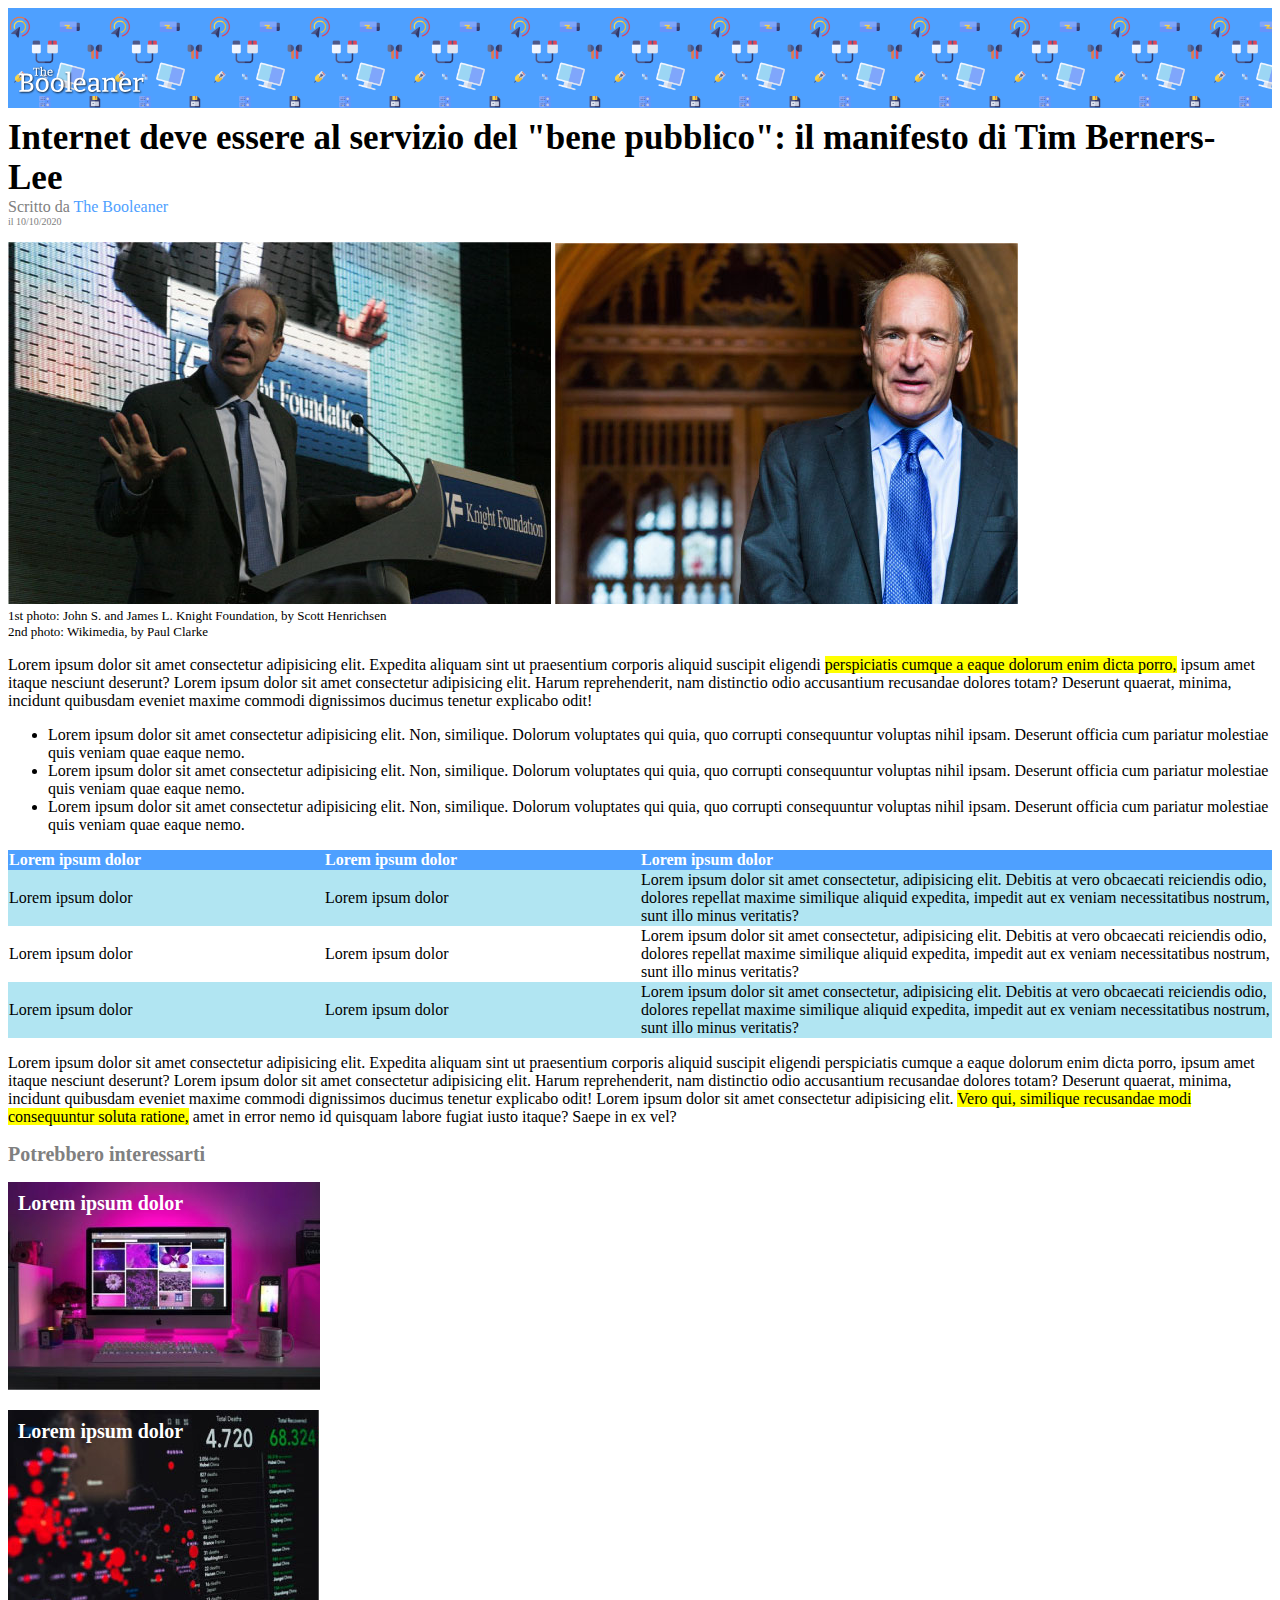
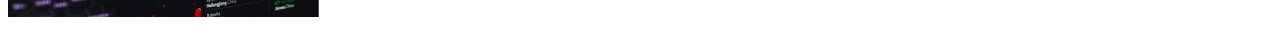
<file: index.html>
<!DOCTYPE html>
<html lang="it-IT">

    <head>
        <meta charset="UTF-8">
        <meta name="viewport" content="width=device-width, initial-scale=1.0">
        <link rel="stylesheet" href="style.css">
        <title>The Booleaner</title>
    </head>

    <body>
        
        <!-- header con logo e sfondo -->
        <header>
            <img id="logo" src="img/logo.svg" alt="logo the Booleaner">
        </header>

        <main>

            <!-- titolo e autore -->
            <section>

                <h1>Internet deve essere al servizio del "bene pubblico": il manifesto di Tim Berners-Lee</h1>
                <div class="author">Scritto da <span class="booleaner">The Booleaner</span></div>
                <div class="time">il 10/10/2020</div>

            </section>

            <!-- foto e descrizione -->
            <section>

                <img src="img/tim-1.jpg" alt="Tim Berners-Lee foto 1">
                <img src="img/tim-2.jpg" alt="Tim Berners-Lee foto 2">
                <figcaption>1st photo: John S. and James L. Knight Foundation, by Scott Henrichsen</figcaption>
                <figcaption>2nd photo: Wikimedia, by Paul Clarke</figcaption>

            </section>

            <!-- primo paragrafo -->
            <section>
                <p>
                    Lorem ipsum dolor sit amet consectetur adipisicing elit. Expedita aliquam sint ut praesentium corporis aliquid suscipit eligendi <span class="testo_evidenziato">perspiciatis cumque a eaque dolorum enim dicta porro,</span> ipsum amet itaque nesciunt deserunt? Lorem ipsum dolor sit amet consectetur adipisicing elit. Harum reprehenderit, nam distinctio odio accusantium recusandae dolores totam? Deserunt quaerat, minima, incidunt quibusdam eveniet maxime commodi dignissimos ducimus tenetur explicabo odit!
                </p>
            </section>

            <!-- unordered list -->
            <section>
                <ul>
                    <li>
                        Lorem ipsum dolor sit amet consectetur adipisicing elit. Non, similique. Dolorum voluptates qui quia, quo corrupti consequuntur voluptas nihil ipsam. Deserunt officia cum pariatur molestiae quis veniam quae eaque nemo.
                    </li>
                    <li>
                        Lorem ipsum dolor sit amet consectetur adipisicing elit. Non, similique. Dolorum voluptates qui quia, quo corrupti consequuntur voluptas nihil ipsam. Deserunt officia cum pariatur molestiae quis veniam quae eaque nemo.
                    </li>
                    <li>
                        Lorem ipsum dolor sit amet consectetur adipisicing elit. Non, similique. Dolorum voluptates qui quia, quo corrupti consequuntur voluptas nihil ipsam. Deserunt officia cum pariatur molestiae quis veniam quae eaque nemo.
                    </li>
                </ul>
            </section>

            <!-- tabella -->
            <section>
                <table>
                    <thead>
                        <tr id="first_row">
                            <th class="first_column">
                                Lorem ipsum dolor
                            </th>
                            <th class="second_column">
                                Lorem ipsum dolor
                            </th>
                            <th>
                                Lorem ipsum dolor
                            </th>
                        </tr>
                    </thead>
                    <tbody>
                        <tr>
                            <td class="first_column">
                                Lorem ipsum dolor
                            </td>
                            <td class="second_column">
                                Lorem ipsum dolor
                            </td>
                            <td>
                                Lorem ipsum dolor sit amet consectetur, adipisicing elit. Debitis at vero obcaecati reiciendis odio, dolores repellat maxime similique aliquid expedita, impedit aut ex veniam necessitatibus nostrum, sunt illo minus veritatis?
                            </td>
                        </tr>
                        <tr id="second_row">
                            <td class="first_column">
                                Lorem ipsum dolor
                            </td>
                            <td class="second_column">
                                Lorem ipsum dolor
                            </td>
                            <td>
                                Lorem ipsum dolor sit amet consectetur, adipisicing elit. Debitis at vero obcaecati reiciendis odio, dolores repellat maxime similique aliquid expedita, impedit aut ex veniam necessitatibus nostrum, sunt illo minus veritatis?
                            </td>
                        </tr>
                        <tr>
                            <td class="first_column">
                                Lorem ipsum dolor
                            </td>
                            <td class="second_column">
                                Lorem ipsum dolor
                            </td>
                            <td>
                                Lorem ipsum dolor sit amet consectetur, adipisicing elit. Debitis at vero obcaecati reiciendis odio, dolores repellat maxime similique aliquid expedita, impedit aut ex veniam necessitatibus nostrum, sunt illo minus veritatis?
                            </td>
                        </tr>
                    </tbody>
                </table>
            </section>

            <!-- secondo paragrafo -->
            <section>
                <p>
                    Lorem ipsum dolor sit amet consectetur adipisicing elit. Expedita aliquam sint ut praesentium corporis aliquid suscipit eligendi perspiciatis cumque a eaque dolorum enim dicta porro, ipsum amet itaque nesciunt deserunt? Lorem ipsum dolor sit amet consectetur adipisicing elit. Harum reprehenderit, nam distinctio odio accusantium recusandae dolores totam? Deserunt quaerat, minima, incidunt quibusdam eveniet maxime commodi dignissimos ducimus tenetur explicabo odit! Lorem ipsum dolor sit amet consectetur adipisicing elit. <span class="testo_evidenziato">Vero qui, similique recusandae modi consequuntur soluta ratione,</span> amet in error nemo id quisquam labore fugiat iusto itaque? Saepe in ex vel?
                </p>
            </section>

        </main>
        
        <!-- contenuti correlati -->
        <footer>

            <h2>Potrebbero interessarti</h2>
            <div class="container">
                <img class="img_correlata" src="img/monitor.jpg" alt="immagine correlata 1">
                <div class="img_description"><strong>Lorem ipsum dolor</strong></div>
            </div>
            <div class="container">
                <img class="img_correlata" src="img/graph.jpg" alt="immagine correlata 2">
                <div class="img_description"><strong>Lorem ipsum dolor</strong></div>
            </div>
            

        </footer>

    </body>

</html>
</file>
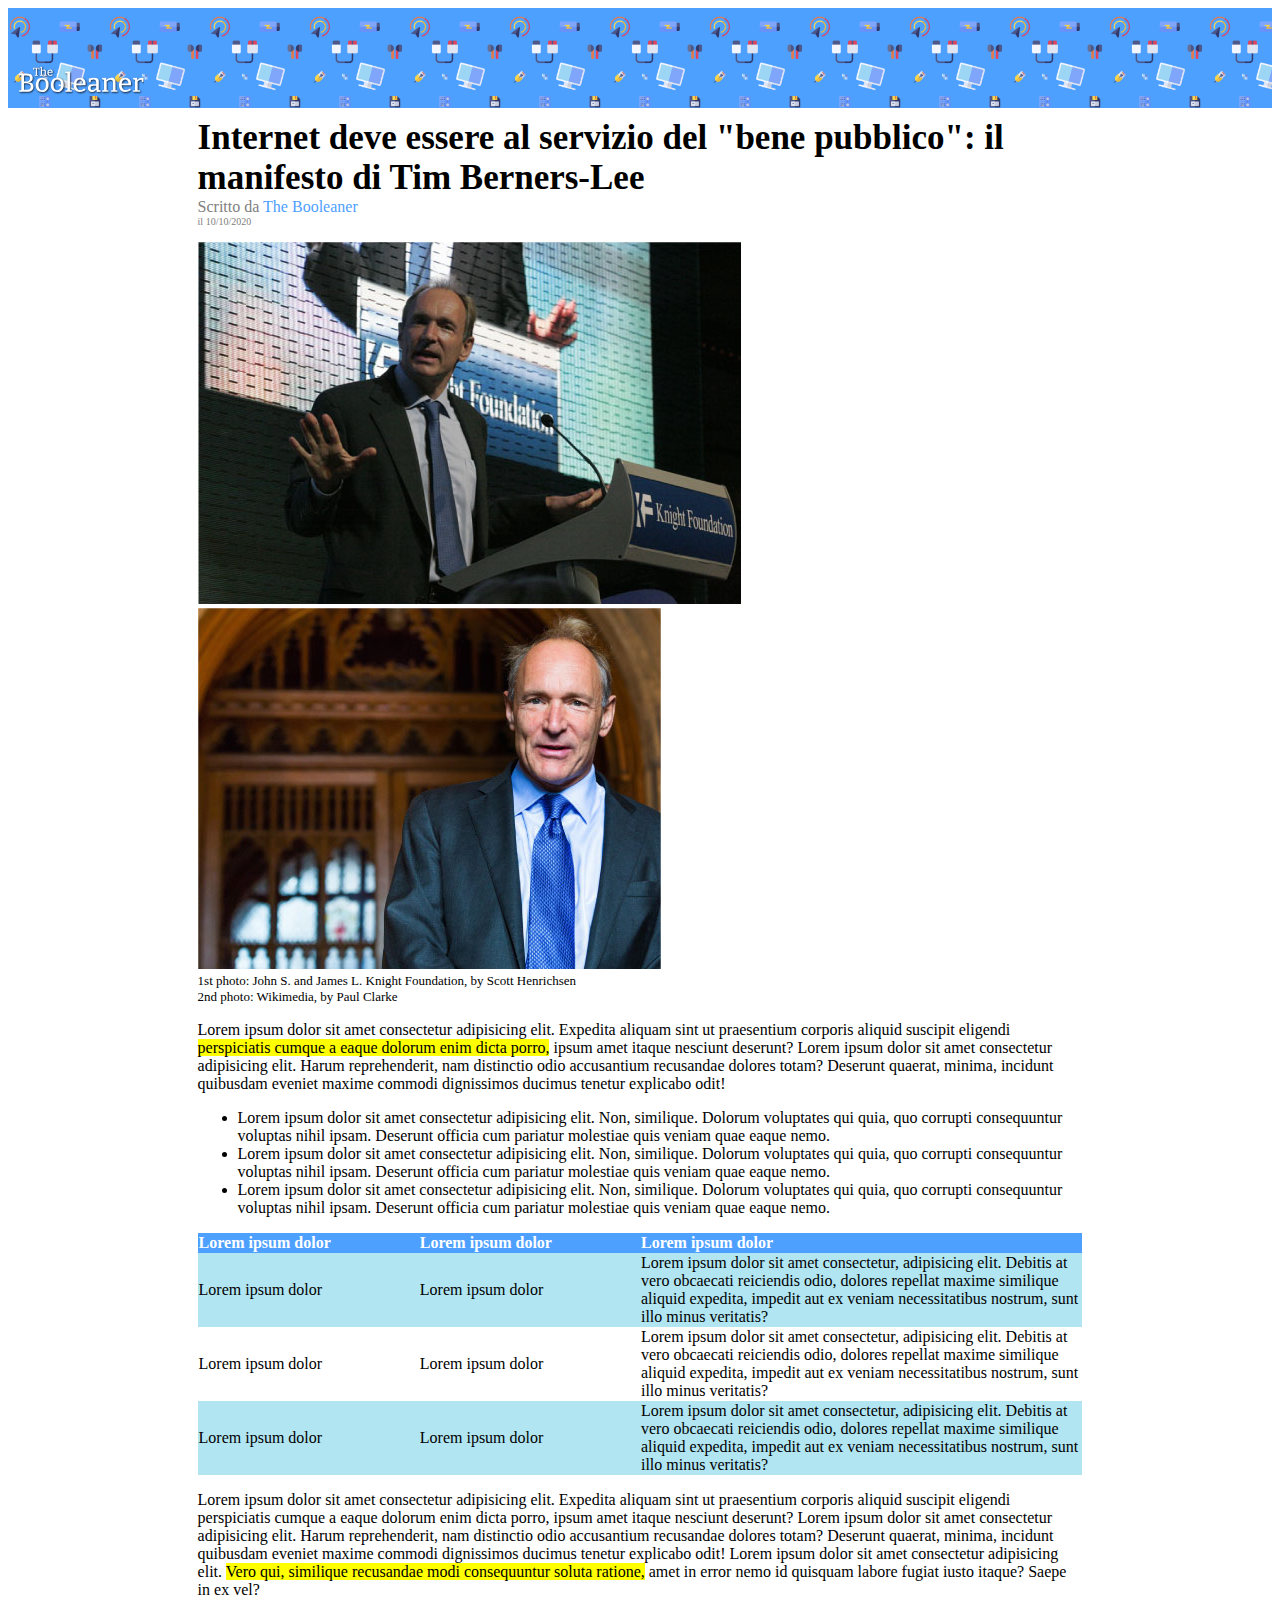
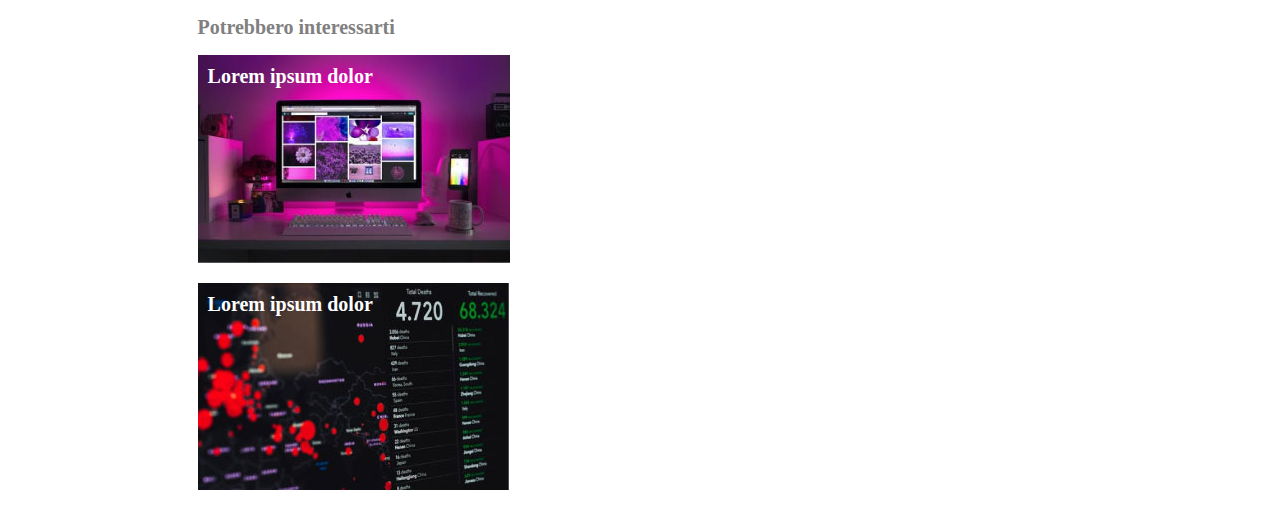
<file: bonus/index.html>
<!DOCTYPE html>
<html lang="it-IT">

<head>
    <meta charset="UTF-8">
    <meta name="viewport" content="width=device-width, initial-scale=1.0">
    <link rel="stylesheet" href="./css/style.css">
    <title>The Booleaner</title>
</head>

<body>

    <!-- header con logo e sfondo -->
    <header>
        <img id="logo" src="img/logo.svg" alt="logo the Booleaner">
    </header>

    <div class="main-container">
        <main>

            <!-- titolo e autore -->
            <section>

                <h1>Internet deve essere al servizio del "bene pubblico": il manifesto di Tim Berners-Lee</h1>
                <div class="author">Scritto da <span class="booleaner">The Booleaner</span></div>
                <div class="time">il 10/10/2020</div>

            </section>

            <!-- foto e descrizione -->
            <section>

                <img src="img/tim-1.jpg" alt="Tim Berners-Lee foto 1">
                <img src="img/tim-2.jpg" alt="Tim Berners-Lee foto 2">
                <figcaption>1st photo: John S. and James L. Knight Foundation, by Scott Henrichsen</figcaption>
                <figcaption>2nd photo: Wikimedia, by Paul Clarke</figcaption>

            </section>

            <!-- primo paragrafo -->
            <section>
                <p>
                    Lorem ipsum dolor sit amet consectetur adipisicing elit. Expedita aliquam sint ut praesentium
                    corporis aliquid suscipit eligendi <span class="testo_evidenziato">perspiciatis cumque a eaque
                        dolorum enim dicta porro,</span> ipsum amet itaque nesciunt deserunt? Lorem ipsum dolor sit amet
                    consectetur adipisicing elit. Harum reprehenderit, nam distinctio odio accusantium recusandae
                    dolores totam? Deserunt quaerat, minima, incidunt quibusdam eveniet maxime commodi dignissimos
                    ducimus tenetur explicabo odit!
                </p>
            </section>

            <!-- unordered list -->
            <section>
                <ul>
                    <li>
                        Lorem ipsum dolor sit amet consectetur adipisicing elit. Non, similique. Dolorum voluptates qui
                        quia, quo corrupti consequuntur voluptas nihil ipsam. Deserunt officia cum pariatur molestiae
                        quis veniam quae eaque nemo.
                    </li>
                    <li>
                        Lorem ipsum dolor sit amet consectetur adipisicing elit. Non, similique. Dolorum voluptates qui
                        quia, quo corrupti consequuntur voluptas nihil ipsam. Deserunt officia cum pariatur molestiae
                        quis veniam quae eaque nemo.
                    </li>
                    <li>
                        Lorem ipsum dolor sit amet consectetur adipisicing elit. Non, similique. Dolorum voluptates qui
                        quia, quo corrupti consequuntur voluptas nihil ipsam. Deserunt officia cum pariatur molestiae
                        quis veniam quae eaque nemo.
                    </li>
                </ul>
            </section>

            <!-- tabella -->
            <section>
                <table>
                    <thead>
                        <tr id="first_row">
                            <th class="first_column">
                                Lorem ipsum dolor
                            </th>
                            <th class="second_column">
                                Lorem ipsum dolor
                            </th>
                            <th>
                                Lorem ipsum dolor
                            </th>
                        </tr>
                    </thead>
                    <tbody>
                        <tr>
                            <td class="first_column">
                                Lorem ipsum dolor
                            </td>
                            <td class="second_column">
                                Lorem ipsum dolor
                            </td>
                            <td>
                                Lorem ipsum dolor sit amet consectetur, adipisicing elit. Debitis at vero obcaecati
                                reiciendis odio, dolores repellat maxime similique aliquid expedita, impedit aut ex
                                veniam necessitatibus nostrum, sunt illo minus veritatis?
                            </td>
                        </tr>
                        <tr id="second_row">
                            <td class="first_column">
                                Lorem ipsum dolor
                            </td>
                            <td class="second_column">
                                Lorem ipsum dolor
                            </td>
                            <td>
                                Lorem ipsum dolor sit amet consectetur, adipisicing elit. Debitis at vero obcaecati
                                reiciendis odio, dolores repellat maxime similique aliquid expedita, impedit aut ex
                                veniam necessitatibus nostrum, sunt illo minus veritatis?
                            </td>
                        </tr>
                        <tr>
                            <td class="first_column">
                                Lorem ipsum dolor
                            </td>
                            <td class="second_column">
                                Lorem ipsum dolor
                            </td>
                            <td>
                                Lorem ipsum dolor sit amet consectetur, adipisicing elit. Debitis at vero obcaecati
                                reiciendis odio, dolores repellat maxime similique aliquid expedita, impedit aut ex
                                veniam necessitatibus nostrum, sunt illo minus veritatis?
                            </td>
                        </tr>
                    </tbody>
                </table>
            </section>

            <!-- secondo paragrafo -->
            <section>
                <p>
                    Lorem ipsum dolor sit amet consectetur adipisicing elit. Expedita aliquam sint ut praesentium
                    corporis aliquid suscipit eligendi perspiciatis cumque a eaque dolorum enim dicta porro, ipsum amet
                    itaque nesciunt deserunt? Lorem ipsum dolor sit amet consectetur adipisicing elit. Harum
                    reprehenderit, nam distinctio odio accusantium recusandae dolores totam? Deserunt quaerat, minima,
                    incidunt quibusdam eveniet maxime commodi dignissimos ducimus tenetur explicabo odit! Lorem ipsum
                    dolor sit amet consectetur adipisicing elit. <span class="testo_evidenziato">Vero qui, similique
                        recusandae modi consequuntur soluta ratione,</span> amet in error nemo id quisquam labore fugiat
                    iusto itaque? Saepe in ex vel?
                </p>
            </section>

        </main>

        <!-- contenuti correlati -->
        <footer>

            <h2>Potrebbero interessarti</h2>
            <div class="container">
                <img class="img_correlata" src="img/monitor.jpg" alt="immagine correlata 1">
                <div class="img_description"><strong>Lorem ipsum dolor</strong></div>
            </div>
            <div class="container">
                <img class="img_correlata" src="img/graph.jpg" alt="immagine correlata 2">
                <div class="img_description"><strong>Lorem ipsum dolor</strong></div>
            </div>


        </footer>
    </div>
</body>

</html>
</file>
<file: style.css>
#logo{
    position: absolute;
    width: 10%;
    bottom: 10px;
    left: 10px;

}

header{
    position: relative;
    background-image: url(img/pattern.png);
    background-color: #4ea0ff;
    height: 100px;
    background-size: contain;
}

h1{
    font-size: 35px;
    margin: 10px;
    margin-left: 0px;
    margin-bottom: 0px;
}

.author{
    color: gray;
}

.time{
    font-size: 10px;
    color: gray;
    margin-bottom: 15px;
}


.booleaner{
    color: #4ea0ff;
}

figcaption{
    font-size: small;
}

.testo_evidenziato{
    background-color: yellow;
}

table{
    text-align: left;
    background-color: #b1e5f2;
    border-spacing: 0px;
}

tr{
    height: 50px;
}

thead{
    color: white;
    background-color: #4ea0ff;
}

#first_row{
    height: fit-content;
}

#second_row{
    background-color: white;
}

.first_column{
    width: 25%;
}

.second_column{
    width: 25%;
}

h2{
    color: gray;
    font-size: 20px;
}

.img_correlata{
    display: block;
    margin-bottom: 20px;
}

.container{
    position: relative;
}

.img_description{
    position: absolute;
    top: 10px;
    left: 10px;
    color: white;
    font-size: 20px;
}
</file>
<file: bonus/css/style.css>
#logo{
    position: absolute;
    width: 10%;
    bottom: 10px;
    left: 10px;

}

header{
    position: relative;
    background-image: url(../img/pattern.png);
    background-color: #4ea0ff;
    height: 100px;
    background-size: contain;
}

.main-container {
    width: 70%;
    margin: auto;
}

h1{
    font-size: 35px;
    margin: 10px;
    margin-left: 0px;
    margin-bottom: 0px;
}

.author{
    color: gray;
}

.time{
    font-size: 10px;
    color: gray;
    margin-bottom: 15px;
}


.booleaner{
    color: #4ea0ff;
}

figcaption{
    font-size: small;
}

.testo_evidenziato{
    background-color: yellow;
}

table{
    text-align: left;
    background-color: #b1e5f2;
    border-spacing: 0px;
}

tr{
    height: 50px;
}

thead{
    color: white;
    background-color: #4ea0ff;
}

#first_row{
    height: fit-content;
}

#second_row{
    background-color: white;
}

.first_column{
    width: 25%;
}

.second_column{
    width: 25%;
}

h2{
    color: gray;
    font-size: 20px;
}

.img_correlata{
    display: block;
    margin-bottom: 20px;
}

.container{
    position: relative;
}

.img_description{
    position: absolute;
    top: 10px;
    left: 10px;
    color: white;
    font-size: 20px;
}
</file>
